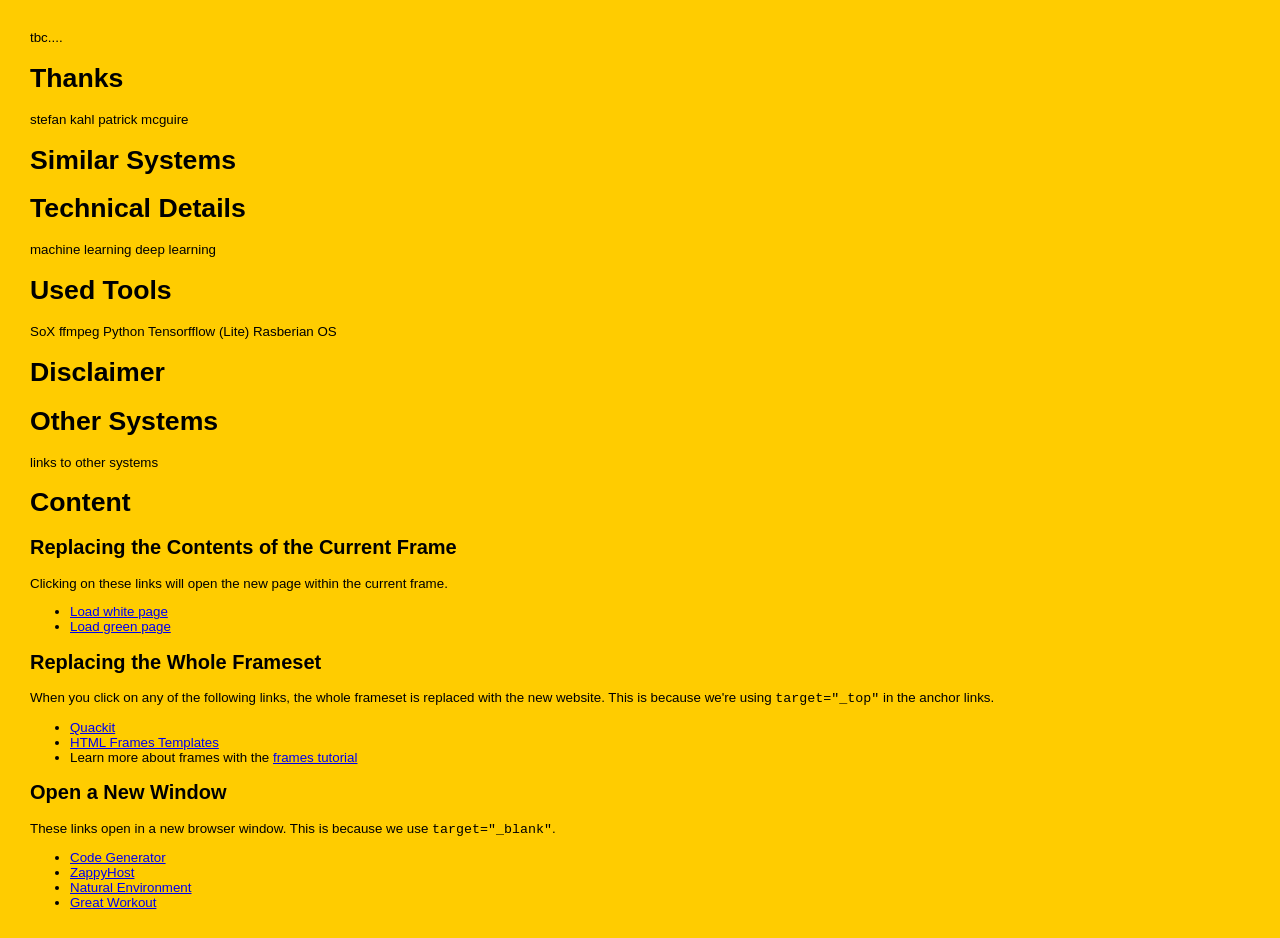
<file: homepage-templates/external.html>
<html>
<head>
<title>HTML Frames Example - Content</title>
<style type="text/css">
body {
	font-family:verdana,arial,sans-serif;
	font-size:10pt;
	margin:30px;
	background-color:#ffcc00;
	}
</style>
</head>
<body>
tbc....
<h1>Thanks</h1>
stefan kahl
patrick mcguire
<h1>Similar Systems</h1>
<h1>Technical Details</h1>
machine learning
deep learning
<h1>Used Tools</h1>
SoX
ffmpeg
Python
Tensorfflow (Lite)
Rasberian OS
<h1>Disclaimer</h1>
<h1>Other Systems</h1>
links to other systems



<h1>Content</h1>
<h2>Replacing the Contents of the Current Frame</h2>
<p>Clicking on these links will open the new page within the current frame.</p>
<ul>
	<li><a href="white.html" target="content">Load white page</a></li>
	<li><a href="green.html" target="content">Load green page</a></li>
</ul>

<h2>Replacing the Whole Frameset</h2>
<p>When you click on any of the following links, the whole frameset is replaced with the new website. This is because we're using <code>target="_top"</code> in the anchor links.</p>
<ul>
	<li><a href="http://www.quackit.com" target="_top">Quackit</a></li>
	<li><a href="http://www.quackit.com/html/templates/frames/" target="_top">HTML Frames Templates</a></li>
	<li>Learn more about frames with the <a href="http://www.quackit.com/html/tutorial/html_frames.cfm" target="_top">frames tutorial</a><//li>
</ul>

<h2>Open a New Window</h2>
<p>These links open in a new browser window. This is because we use <code>target="_blank"</code>.</p>
<ul>
	<li><a href="http://www.code-generator.net" target="_blank">Code Generator</a></li>
	<li><a href="http://www.zappyhost.com" target="_blank">ZappyHost</a></li>
	<li><a href="http://www.natural-environment.com" target="_blank">Natural Environment</a></li>
	<li><a href="http://www.great-workout.com" target="_blank">Great Workout</a></li>
</ul>

</body>
</html>
</file>
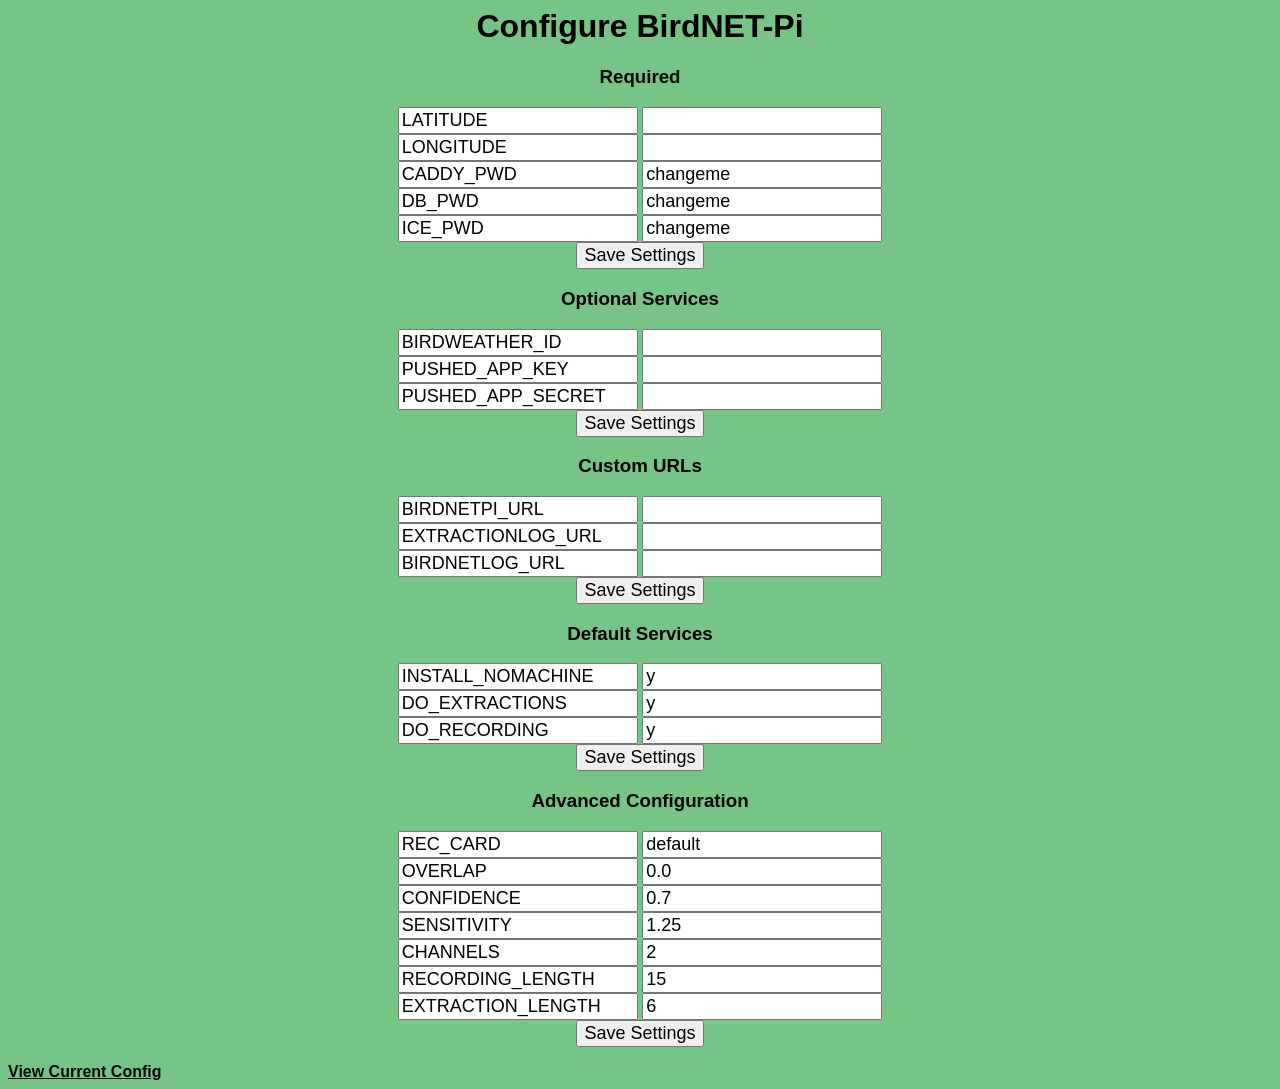
<file: homepage-templates/form.html>
<html>
  <head>
    <title>Configure `birdnet.conf`</title>
    <style>
* {
  font-family: 'Arial', 'Gill Sans', 'Gill Sans MT',
  ' Calibri', 'Trebuchet MS', 'sans-serif';
}

h1,h2,h3 {
  text-align:center;
}
  input {
    font-size:large;
  }
    </style>
  </head>
  <h1>Configure BirdNET-Pi</h1>
  <body style="background-color: rgb(119, 196, 135);">
    <form style="text-align:center;" action="write_config.php" method="POST">
      <h3>Required</h3>
      <input name="field1" type="text" value="LATITUDE" />
      <input name="field2" type="text" /><br>
      <input name="field3" type="text" value="LONGITUDE" />
      <input name="field4" type="text" /><br>
      <input name="field5" type="text" value="CADDY_PWD" />
      <input name="field6" type="text" value="changeme" /><br>
      <input name="field7" type="text" value="DB_PWD" />
      <input name="field8" type="text" value="changeme" /><br>
      <input name="field9" type="text" value="ICE_PWD" />
      <input name="field10" type="text" value="changeme" /><br>
      <input type="submit" name="submit" value="Save Settings">
    </form>
    <form style="text-align:center;" action="write_config.php" method="POST">
      <h3>Optional Services</h3>
      <input name="field11" type="text" value="BIRDWEATHER_ID" />
      <input name="field12" type="text" /><br>
      <input name="field13" type="text" value="PUSHED_APP_KEY" />
      <input name="field14" type="text" /><br>
      <input name="field15" type="text" value="PUSHED_APP_SECRET" />
      <input name="field16" type="text" /><br>
      <input type="submit" name="submit" value="Save Settings">
    </form>
    <form style="text-align:center;" action="write_config.php" method="POST">
      <h3>Custom URLs</h3>
      <input name="field17" type="text" value="BIRDNETPI_URL" />
      <input name="field18" type="text" /><br>
      <input name="field19" type="text" value="EXTRACTIONLOG_URL" />
      <input name="field20" type="text" /><br>
      <input name="field21" type="text" value="BIRDNETLOG_URL" />
      <input name="field22" type="text" /><br>
      <input type="submit" name="submit" value="Save Settings">
    </form>
    <form style="text-align:center;" action="write_config.php" method="POST">
      <h3>Default Services</h3>
      <input name="field23" type="text" value="INSTALL_NOMACHINE" />
      <input name="field24" type="text" value="y" /><br>
      <input name="field25" type="text" value="DO_EXTRACTIONS" />
      <input name="field26" type="text" value="y" /><br>
      <input name="field27" type="text" value="DO_RECORDING" />
      <input name="field28" type="text" value="y" /><br>
      <input type="submit" name="submit" value="Save Settings">
    </form>
    <form style="text-align:center;" action="write_config.php" method="POST">
      <h3>Advanced Configuration</h3>
      <input name="field29" type="text" value="REC_CARD" />
      <input name="field30" type="text" value="default" /><br>
      <input name="field31" type="text" value="OVERLAP" />
      <input name="field32" type="text" value="0.0" /><br>
      <input name="field33" type="text" value="CONFIDENCE" />
      <input name="field34" type="text" value="0.7" /><br>
      <input name="field35" type="text" value="SENSITIVITY" />
      <input name="field36" type="text" value="1.25" /><br>
      <input name="field37" type="text" value="CHANNELS" />
      <input name="field38" type="text" value="2" /><br>
      <input name="field39" type="text" value="RECORDING_LENGTH" />
      <input name="field40" type="text" value="15" /><br>
      <input name="field41" type="text" value="EXTRACTION_LENGTH" />
      <input name="field42" type="text" value="6" /><br>
      <input type="submit" name="submit" value="Save Settings">
    </form>
    <a style="font-weight:bold;color:black;" href='phpconfig.txt'>View Current Config</a>
  </body>
</file>
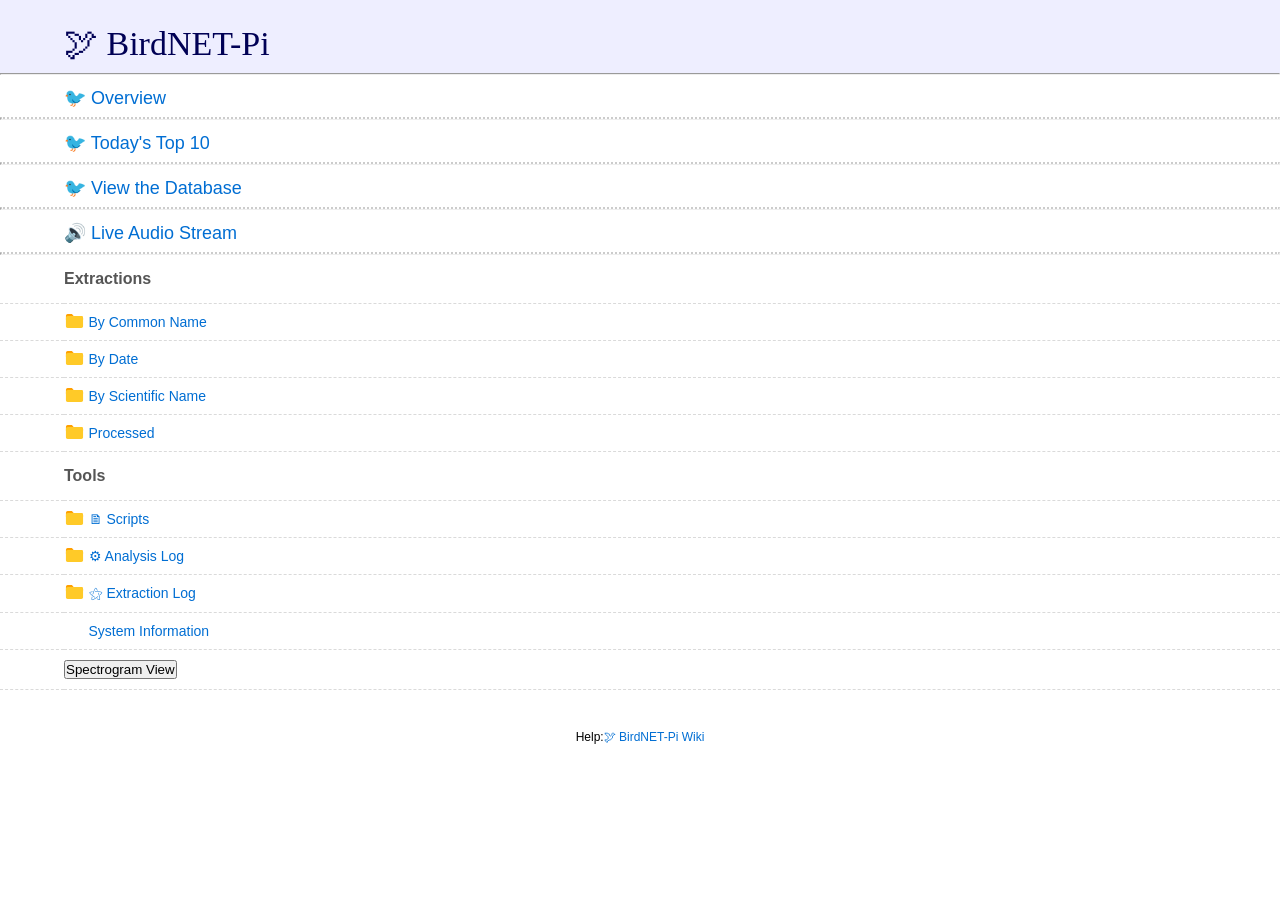
<file: homepage-templates/mobile.html>
<!DOCTYPE html>
<html>
	<head>
		<title>BirdNET-Pi</title>
		<meta charset="utf-8">
		<meta name="viewport" content="width=device-width, initial-scale=1.0">
<style>
* { padding: 0; margin: 0; }

body {
	font-family: sans-serif;
	text-rendering: optimizespeed;
	background-color: #ffffff;
}

a {
	color: #006ed3;
	text-decoration: none;
}

a:hover,
h1 a:hover {
	color: #319cff;
}

header,
#summary {
	padding-left: 5%;
	padding-right: 5%;
}

th:first-child,
td:first-child {
	width: 5%;
}

th:last-child,
td:last-child {
	width: 5%;
}

header {
	padding-top: 25px;
	padding-bottom: 10px;
	background-color: #eef;
    font-family: Georgia, serif;
}

h1 {
	font-size: 34px;
	font-weight: normal;
	white-space: nowrap;
	overflow-x: hidden;
	text-overflow: ellipsis;
	color: #999;
}

h2 {
	padding-left: 5%;
	font-size: 18px;
    margin-bottom: 8px;
    margin-top: 12px;
	font-weight: normal;
	white-space: nowrap;
	overflow-x: hidden;
	text-overflow: ellipsis;
	color: #999;
}

h1 a {
	color: #005;
	margin: 0 4px;
}

h1 a:hover {
	text-decoration: underline;
}

h1 a:first-child {
	margin: 0;
}



.meta {
	font-size: 12px;
	font-family: Trebuchet, sans-serif;
	border-bottom: 1px solid #9C9C9C;
	padding-top: 10px;
	padding-bottom: 10px;
}

.meta-item {
	margin-right: 1em;
}

#filter {
	padding: 4px;
	border: 1px solid #CCC;
}

table {
	width: 100%;
	border-collapse: collapse;
}

tr {
	border-bottom: 1px dashed #dadada;
}

tbody tr:hover {
	background-color: #ffffec;
}

th,
td {
	text-align: left;
	padding: 10px 0;
}

th {
	padding-top: 15px;
	padding-bottom: 15px;
	font-size: 16px;
	white-space: nowrap;
}

th a {
	color: black;
}

th svg {
	vertical-align: middle;
}

td {
	white-space: nowrap;
	font-size: 14px;
}

td:nth-child(2) {
	width: 100%;
}

td:nth-child(3),
th:nth-child(3) {
	#padding: 0 20px 0 20px;
	width: 0px;
}

th:nth-child(4),
td:nth-child(4) {
	text-align: right;
}

td:nth-child(2) svg {
	position: absolute;
}

td .name,
td .goup {
	margin-left: 1.75em;
	word-break: break-all;
	overflow-wrap: break-word;
	white-space: pre-wrap;
}

.icon {
	margin-right: 5px;
}

.icon.sort {
	display: inline-block;
	width: 1em;
	height: 1em;
	position: relative;
	top: .2em;
}

.icon.sort .top {
	position: absolute;
	left: 0;
	top: -1px;
}

.icon.sort .bottom {
	position: absolute;
	bottom: -1px;
	left: 0;
}

footer {
	padding: 40px 20px;
	font-size: 12px;
	text-align: center;
}

@media (max-width: 600px) {
	.hideable {
		display: none;
	}

	td:nth-child(2) {
		width: auto;
	}

	th:nth-child(3),
	td:nth-child(3) {
		padding-right: 5%;
		text-align: right;
	}

	h1 {
		color: #000;
	}

	h1 a {
		margin: 0;
	}

	#filter {
		max-width: 100px;
	}
}

@media (prefers-color-scheme: dark) {
	body {
		background-color: #101010;
		color: #dddddd;
	}

	header {
		background-color: #151515;
	}

	tbody tr:hover {
		background-color: #252525;
	}

	header a,
	th a {
		color: #dddddd;
	}

	a {
		color: #5796d1;
		text-decoration: none;
	}

	a:hover,
	h1 a:hover {
		color: #62b2fd;
	}

	tr {
		border-bottom: 1px dashed rgba(255, 255, 255, 0.15);
	}

	#up-arrow,
	#down-arrow {
		fill: #dddddd;
	}

	#filter {
		background-color: #151515;
		color: #ffffff;
		border: 1px solid #212121;
	}

	.meta {
		border-bottom: 1px solid #212121
	}
}
</style>
	</head>
	<body onload='initFilter()'>
		<svg version="1.1" xmlns="http://www.w3.org/2000/svg" xmlns:xlink="http://www.w3.org/1999/xlink" height="0" width="0" style="position: absolute;">
			<defs>
				<!-- Folder -->
				<g id="folder" fill-rule="nonzero" fill="none">
					<path d="M285.22 37.55h-142.6L110.9 0H31.7C14.25 0 0 16.9 0 37.55v75.1h316.92V75.1c0-20.65-14.26-37.55-31.7-37.55z" fill="#FFA000"/>
					<path d="M285.22 36H31.7C14.25 36 0 50.28 0 67.74v158.7c0 17.47 14.26 31.75 31.7 31.75H285.2c17.44 0 31.7-14.3 31.7-31.75V67.75c0-17.47-14.26-31.75-31.7-31.75z" fill="#FFCA28"/>
				</g>
				<g id="folder" stroke="none" stroke-width="1" fill="none" fill-rule="evenodd">
					<g id="folder-group" fill-rule="nonzero">
						<g id="folder-shape">
							<path d="M285.224876,37.5486902 L142.612438,37.5486902 L110.920785,0 L31.6916529,0 C14.2612438,0 0,16.8969106 0,37.5486902 L0,112.646071 L316.916529,112.646071 L316.916529,75.0973805 C316.916529,54.4456008 302.655285,37.5486902 285.224876,37.5486902 Z" id="Shape" fill="#FFA000"></path>
							<path d="M285.224876,36 L31.6916529,36 C14.2612438,36 0,50.2838568 0,67.7419039 L0,226.451424 C0,243.909471 14.2612438,258.193328 31.6916529,258.193328 L285.224876,258.193328 C302.655285,258.193328 316.916529,243.909471 316.916529,226.451424 L316.916529,67.7419039 C316.916529,50.2838568 302.655285,36 285.224876,36 Z" id="Shape" fill="#FFCA28"></path>
						</g>
						<path d="M126.154134,250.559184 C126.850974,251.883673 127.300549,253.006122 127.772602,254.106122 C128.469442,255.206122 128.919016,256.104082 129.638335,257.002041 C130.559962,258.326531 131.728855,259 133.100057,259 C134.493737,259 135.415364,258.55102 136.112204,257.67551 C136.809044,257.002041 137.258619,255.902041 137.258619,254.577551 C137.258619,253.904082 137.258619,252.804082 137.033832,251.457143 C136.786566,249.908163 136.561779,249.032653 136.561779,248.583673 C136.089726,242.814286 135.864939,237.920408 135.864939,233.273469 C135.864939,225.057143 136.786566,217.514286 138.180246,210.846939 C139.798713,204.202041 141.889234,198.634694 144.429328,193.763265 C147.216689,188.869388 150.678411,184.873469 154.836973,181.326531 C158.995535,177.779592 163.626149,174.883673 168.481552,172.661224 C173.336954,170.438776 179.113983,168.665306 185.587852,167.340816 C192.061722,166.218367 198.760378,165.342857 205.481514,164.669388 C212.18017,164.220408 219.598146,163.995918 228.162535,163.995918 L246.055591,163.995918 L246.055591,195.514286 C246.055591,197.736735 246.752431,199.510204 248.370899,201.059184 C250.214153,202.608163 252.079886,203.506122 254.372715,203.506122 C256.463236,203.506122 258.531277,202.608163 260.172223,201.059184 L326.102289,137.797959 C327.720757,136.24898 328.642384,134.47551 328.642384,132.253061 C328.642384,130.030612 327.720757,128.257143 326.102289,126.708163 L260.172223,63.4469388 C258.553756,61.8979592 256.463236,61 254.395194,61 C252.079886,61 250.236632,61.8979592 248.393377,63.4469388 C246.77491,64.9959184 246.07807,66.7693878 246.07807,68.9918367 L246.07807,100.510204 L228.162535,100.510204 C166.863084,100.510204 129.166282,117.167347 115.274437,150.459184 C110.666301,161.54898 108.350993,175.310204 108.350993,191.742857 C108.350993,205.279592 113.903236,223.912245 124.760454,247.438776 C125.00772,248.112245 125.457294,249.010204 126.154134,250.559184 Z" id="Shape" fill="#FFFFFF" transform="translate(218.496689, 160.000000) scale(-1, 1) translate(-218.496689, -160.000000) "></path>
					</g>
				</g>

				<!-- File -->
				<g id="file" stroke="#000" stroke-width="25" fill="#FFF" fill-rule="evenodd" stroke-linecap="round" stroke-linejoin="round">
					<path d="M13 24.12v274.76c0 6.16 5.87 11.12 13.17 11.12H239c7.3 0 13.17-4.96 13.17-11.12V136.15S132.6 13 128.37 13H26.17C18.87 13 13 17.96 13 24.12z"/>
					<path d="M129.37 13L129 113.9c0 10.58 7.26 19.1 16.27 19.1H249L129.37 13z"/>
				</g>
				<g id="file-shortcut" stroke="none" stroke-width="1" fill="none" fill-rule="evenodd">
					<g id="file-shortcut-group" transform="translate(13.000000, 13.000000)">
						<g id="file-shortcut-shape" stroke="#000000" stroke-width="25" fill="#FFFFFF" stroke-linecap="round" stroke-linejoin="round">
							<path d="M0,11.1214886 L0,285.878477 C0,292.039924 5.87498876,296.999983 13.1728373,296.999983 L225.997983,296.999983 C233.295974,296.999983 239.17082,292.039942 239.17082,285.878477 L239.17082,123.145388 C239.17082,123.145388 119.58541,2.84217094e-14 115.369423,2.84217094e-14 L13.1728576,2.84217094e-14 C5.87500907,-1.71479982e-05 0,4.96022995 0,11.1214886 Z" id="rect1171"></path>
							<path d="M116.37005,0 L116,100.904964 C116,111.483663 123.258008,120 132.273377,120 L236,120 L116.37005,0 L116.37005,0 Z" id="rect1794"></path>
						</g>
						<path d="M47.803141,294.093878 C48.4999811,295.177551 48.9495553,296.095918 49.4216083,296.995918 C50.1184484,297.895918 50.5680227,298.630612 51.2873415,299.365306 C52.2089688,300.44898 53.3778619,301 54.7490634,301 C56.1427436,301 57.0643709,300.632653 57.761211,299.916327 C58.4580511,299.365306 58.9076254,298.465306 58.9076254,297.381633 C58.9076254,296.830612 58.9076254,295.930612 58.6828382,294.828571 C58.4355724,293.561224 58.2107852,292.844898 58.2107852,292.477551 C57.7387323,287.757143 57.5139451,283.753061 57.5139451,279.95102 C57.5139451,273.228571 58.4355724,267.057143 59.8292526,261.602041 C61.44772,256.165306 63.5382403,251.610204 66.0783349,247.62449 C68.8656954,243.620408 72.3274172,240.35102 76.4859792,237.44898 C80.6445412,234.546939 85.2751561,232.177551 90.1305582,230.359184 C94.9859603,228.540816 100.76299,227.089796 107.236859,226.006122 C113.710728,225.087755 120.409385,224.371429 127.13052,223.820408 C133.829177,223.453061 141.247152,223.269388 149.811542,223.269388 L167.704598,223.269388 L167.704598,249.057143 C167.704598,250.87551 168.401438,252.326531 170.019905,253.593878 C171.86316,254.861224 173.728893,255.595918 176.021722,255.595918 C178.112242,255.595918 180.180284,254.861224 181.82123,253.593878 L247.751296,201.834694 C249.369763,200.567347 250.291391,199.116327 250.291391,197.297959 C250.291391,195.479592 249.369763,194.028571 247.751296,192.761224 L181.82123,141.002041 C180.202763,139.734694 178.112242,139 176.044201,139 C173.728893,139 171.885639,139.734694 170.042384,141.002041 C168.423917,142.269388 167.727077,143.720408 167.727077,145.538776 L167.727077,171.326531 L149.811542,171.326531 C88.5120908,171.326531 50.8152886,184.955102 36.9234437,212.193878 C32.3153075,221.267347 30,232.526531 30,245.971429 C30,257.046939 35.5522422,272.291837 46.4094607,291.540816 C46.6567266,292.091837 47.1063009,292.826531 47.803141,294.093878 Z" id="Shape-Copy" fill="#000000" fill-rule="nonzero" transform="translate(140.145695, 220.000000) scale(-1, 1) translate(-140.145695, -220.000000) "></path>
					</g>
				</g>

				<!-- Up arrow -->
				<g id="up-arrow" transform="translate(-279.22 -208.12)">
					<path transform="matrix(.22413 0 0 .12089 335.67 164.35)" stroke-width="0" d="m-194.17 412.01h-28.827-28.827l14.414-24.965 14.414-24.965 14.414 24.965z"/>
				</g>

				<!-- Down arrow -->
				<g id="down-arrow" transform="translate(-279.22 -208.12)">
					<path transform="matrix(.22413 0 0 -.12089 335.67 257.93)" stroke-width="0" d="m-194.17 412.01h-28.827-28.827l14.414-24.965 14.414-24.965 14.414 24.965z"/>
				</g>
			</defs>
		</svg>

		<header>
			<h1>
				<a href="https://github.com/mcguirepr89/BirdNET-Lite">🕊 BirdNET-Pi</a>
			</h1>
		</header>
      <hr>
			<h2>
				<a href="/overview.php">
					<span class="name">🐦 Overview</span>
				</a>
			</h2>
      <hr style="border-top: dotted 2px #ccc;">
			<h2>
				<a href="/viewday.php">
					<span class="name">🐦 Today's Top 10</span>
				</a>
			</h2>
      <hr style="border-top: dotted 2px #ccc;">
			<h2>
				<a href="/viewdb.php">
					<span class="name">🐦 View the Database</span>
				</a>
			</h2>
      <hr style="border-top: dotted 2px #ccc;">
			<h2>
				<a href="./stream">
					<span class="name">🔊 Live Audio Stream</span>
				</a>
			</h2>
      <hr style="border-top: dotted 2px #ccc;">
		<main>
			<div class="listing">
				<table aria-describedby="summary">
					<thead>
					<tr>
						<th></th>
						<th>
							<a href="?sort=name&order=asc"><p style="color:#555">Extractions</p></a>
						</th>
					</tr>
					</thead>
					<tbody>
					<tr class="file">
						<td></td>
						<td>
							<a href="./By_Common_Name/">
								<svg width="1.5em" height="1em" version="1.1" viewBox="0 0 317 259"><use xlink:href="#folder"></use></svg>
								<span class="name">By Common Name</span>
							</a>
						</td>
					</tr>
					<tr class="file">
						<td></td>
						<td>
							<a href="./By_Date/">
								<svg width="1.5em" height="1em" version="1.1" viewBox="0 0 317 259"><use xlink:href="#folder"></use></svg>
								<span class="name">By Date</span>
							</a>
						</td>
					</tr>
					<tr class="file">
						<td></td>
						<td>
							<a href="./By_Scientific_Name/">
								<svg width="1.5em" height="1em" version="1.1" viewBox="0 0 317 259"><use xlink:href="#folder"></use></svg>
								<span class="name">By Scientific Name</span>
							</a>
						</td>
					</tr>
					<tr class="file">
						<td></td>
						<td>
							<a href="./Processed/">
								<svg width="1.5em" height="1em" version="1.1" viewBox="0 0 317 259"><use xlink:href="#folder"></use></svg>
								<span class="name">Processed</span>
							</a>
						</td>
					</tr>
					</tbody>
					<thead>
					<tr>
						<th></th>
						<th>
							<a href="?sort=name&order=asc"><p style="color:#555">Tools</p></a>
						</th>
					</tr>
					</thead>

					<tr class="file">
						<td></td>
						<td>
							<a href="./scripts/">
								<svg width="1.5em" height="1em" version="1.1" viewBox="0 0 317 259"><use xlink:href="#folder"></use></svg>
								<span class="name">🗎 Scripts</span>
							</a>
						</td>
					</tr>
					<tr class="file">
						<td></td>
						<td>
							<a href="http://BIRDNET_HOST.local:8080">
								<svg width="1.5em" height="1em" version="1.1" viewBox="0 0 317 259"><use xlink:href="#folder"></use></svg>
								<span class="name">⚙ Analysis Log</span>
							</a>
						</td>
					</tr>
					<tr class="file">
						<td></td>
						<td>
							<a href="http://BIRDNET_HOST.local:8888">
								<svg width="1.5em" height="1em" version="1.1" viewBox="0 0 317 259"><use xlink:href="#folder"></use></svg>
								<span class="name">⚝ Extraction Log</span>
							</a>
						</td>
					</tr>
					<tr>
						<td></td>
						<td>
							<a href="./phpsysinfo">
								<span class="name">System Information</span>
							</a>
						</td>
					</tr>
					<tr class="file">
						<td></td>
						<td>
							<form action="/spectrogram.php">
                                                    	    <input type="submit" value="Spectrogram View">
							</form>

						</td>
					</tbody>
				</table>
			</div>
		</main>
		<footer>
			Help:<a rel="noopener noreferrer" href="https://github.com/mcguirepr89/BirdNET-Pi/wiki/">🕊 BirdNET-Pi Wiki</a>
		</footer>
		<script>
			var filterEl = document.getElementById('filter');
			filterEl.focus();

			function initFilter() {
				if (!filterEl.value) {
					var filterParam = new URL(window.location.href).searchParams.get('filter');
					if (filterParam) {
						filterEl.value = filterParam;
					}
				}
				filter();
			}

			function filter() {
				var q = filterEl.value.trim().toLowerCase();
				var elems = document.querySelectorAll('tr.file');
				elems.forEach(function(el) {
					if (!q) {
						el.style.display = '';
						return;
					}
					var nameEl = el.querySelector('.name');
					var nameVal = nameEl.textContent.trim().toLowerCase();
					if (nameVal.indexOf(q) !== -1) {
						el.style.display = '';
					} else {
						el.style.display = 'none';
					}
				});
			}

			function localizeDatetime(e, index, ar) {
				if (e.textContent === undefined) {
					return;
				}
				var d = new Date(e.getAttribute('datetime'));
				if (isNaN(d)) {
					d = new Date(e.textContent);
					if (isNaN(d)) {
						return;
					}
				}
				e.textContent = d.toLocaleString([], {day: "2-digit", month: "2-digit", year: "numeric", hour: "2-digit", minute: "2-digit", second: "2-digit"});
			}
			var timeList = Array.prototype.slice.call(document.getElementsByTagName("time"));
			timeList.forEach(localizeDatetime);
		</script>
	</body>
</html>
</file>
